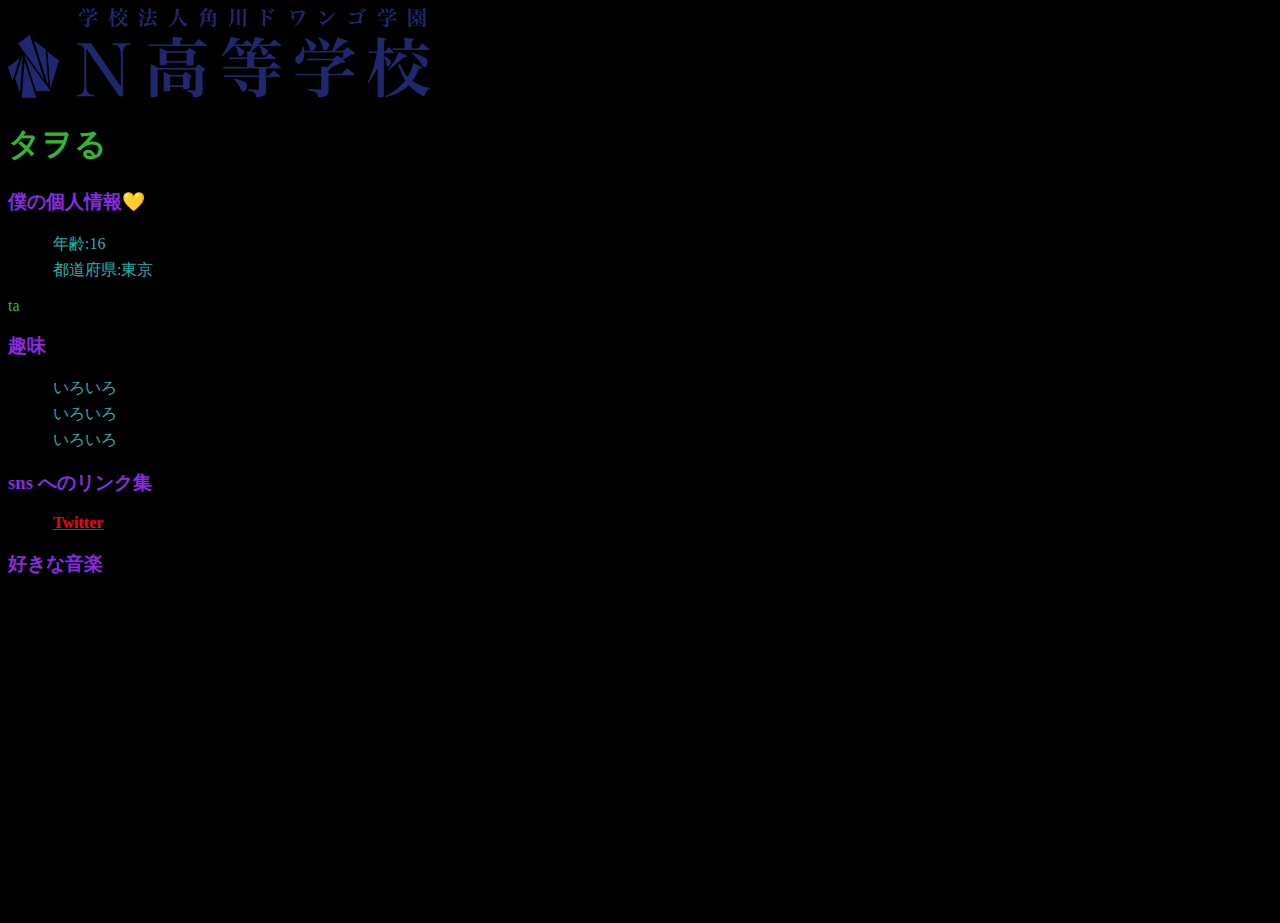
<file: my-introduction.html>
<!DOCTYPE html>
<html lang="en">
<head>
    <meta charset="UTF-8">
    <meta name="viewport" content="width=device-width, initial-scale=1.0">
    <title>自己紹介</title>
    <link rel="stylesheet" href="selfintro.css"/>
</head>
<body>
    <img src = "header_mainlogo_pc01.png" 
    alt="icon"/>
    <h1> タヲる</h1>
    <h3>僕の個人情報💛</h3>
    <ul>
        <li>年齢:16</li>
        <li>都道府県:東京</li>
    </ul>
    ta

    <h3>趣味</h3>
    <ul>
        <li>いろいろ</li>
        <li>いろいろ</li>
        <li>いろいろ</li>
    </ul>

    <h3>sns へのリンク集</h3>
    <ul>
        <li><a href="https://twitter.com/IneedtherapyM"target="_blank">Twitter</a></li>
    </ul>

    <h3>好きな音楽</h3>
    <iframe width="560" height="315" src="https://www.youtube.com/embed/za8FiI0WH5g"
     frameborder="0" allow="accelerometer; autoplay; encrypted-media; gyroscope; picture-in-picture" 
     allowfullscreen></iframe>

</body>
</html>
</file>
<file: selfintro.css>
body{
    background-color: black;
    color: rgb(48, 184, 48);
}
li{
    list-style-type: none;
    margin: 5px;
    color: lightseagreen;
}
a{
    font-weight: bold;
    color: red;
}
h3{
  font-weight: bold;
  color: blueviolet;
}
</file>
